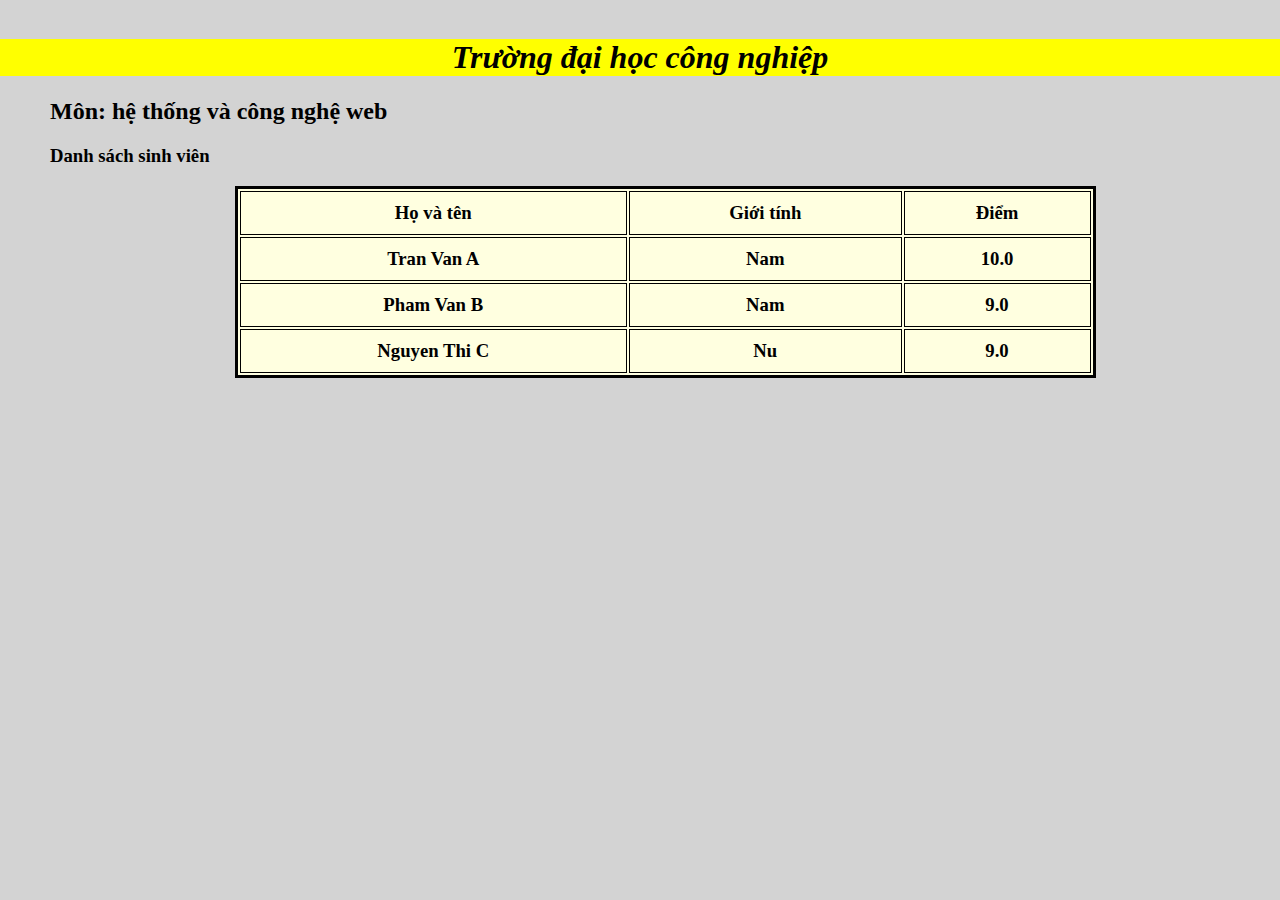
<file: trangchu.html>
<!DOCTYPE html>
<html lang="en">
<head>
    <meta charset="UTF-8">
    <meta http-equiv="X-UA-Compatible" content="IE=edge">
    <meta name="viewport" content="width=auto, initial-scale=1.0">
    <title>Trang chủ</title>
    <link rel="stylesheet" href="trangchu.css">
</head>
<body>
    <h1>Trường đại học công nghiệp</h1>
    <h2>Môn: hệ thống và công nghệ web</h2>
    <h3>Danh sách sinh viên<h3>
        <table>
            <tr>
                <th>Họ và tên</th>
                <th>Giới tính</th>
                <th>Điểm</th>
            </tr>
            <tr>
                <td>Tran Van A</td>
                <td>Nam</td>
                <td>10.0</td>
            </tr>
            <tr>
                <td>Pham Van B</td>
                <td>Nam</td>
                <td>9.0</td>
            </tr>
            <tr>
                <td>Nguyen Thi C</td>
                <td>Nu</td>
                <td>9.0</td>
            </tr>
        </table>
</body>
</html>
</file>
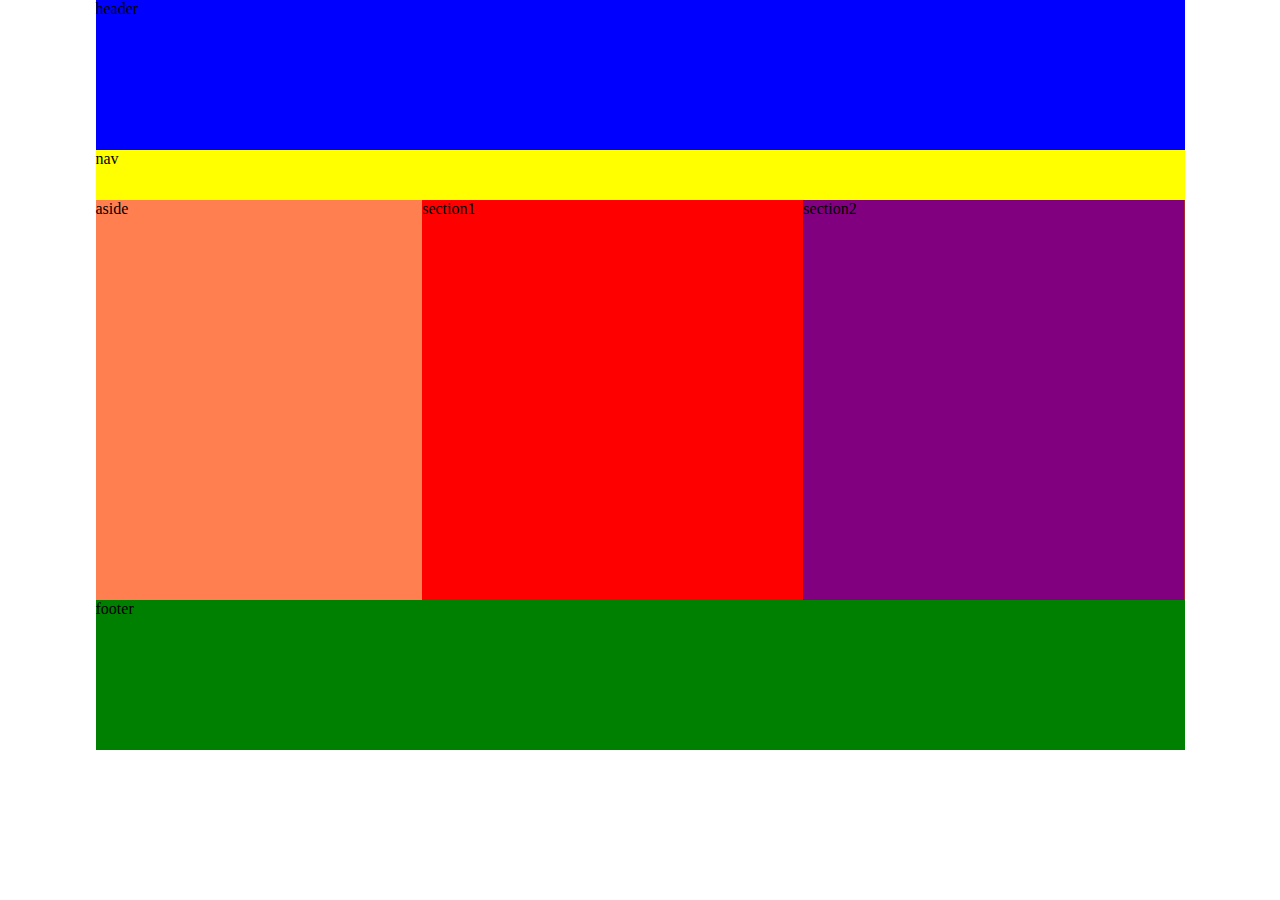
<file: 20067821_MachVinhThuan_Nhom3/demo.html>
<!DOCTYPE html>
<html lang="en">
  <head>
    <meta charset="UTF-8" />
    <meta http-equiv="X-UA-Compatible" content="IE=edge" />
    <meta name="viewport" content="width=device-width, initial-scale=1.0" />
    <title>Document</title>
    <style>
      * {
        margin: auto;
        padding: 0px;
      }
      .wrapper {
        width: 1089px;
        height: 700px;
        background-color: brown;
      }
      header {
        width: 100%;
        height: 150px;
        background-color: blue;
      }
      .content {
        width: 100%;
        height: 400px;
        clear: both;
      }
      nav {
        width: 100%;
        height: 50px;
        background-color: yellow;
      }
      aside {
        width: 30%;
        height: 100%;
        background-color: coral;
        float: left;
      }
      .section1 {
        background-color: red;
      }
      .section2 {
        background-color: purple;
      }
      section {
        width: 35%;
        height: 100%;
        float: left;
      }
      footer {
        width: 100%;
        height: 150px;
        background-color: green;
      }
    </style>
  </head>
  <body>
    <div class="wrapper">
      <header>header</header>
      <nav>nav</nav>
      <div class="content">
        <aside>aside</aside>
        <section class="section1">section1</section>
        <section class="section2">section2</section>
      </div>
      <footer>footer</footer>
    </div>
  </body>
</html>
</file>
<file: trangchu.css>
body {
  display: inline;
  background-color: lightgrey;
}
h1 {
  text-align: center;
  font-style: italic;
  background-color: yellow;
}
h2,
h3 {
  margin-left: 50px;
}
table {
  width: 70%;
  height: 70%;
  background-color: lightyellow;
  border: 3px solid;
  margin: auto;
}
th,
td {
  border: 1px solid;
  text-align: center;
  padding: 10px;
  margin: 10px;
}
</file>
